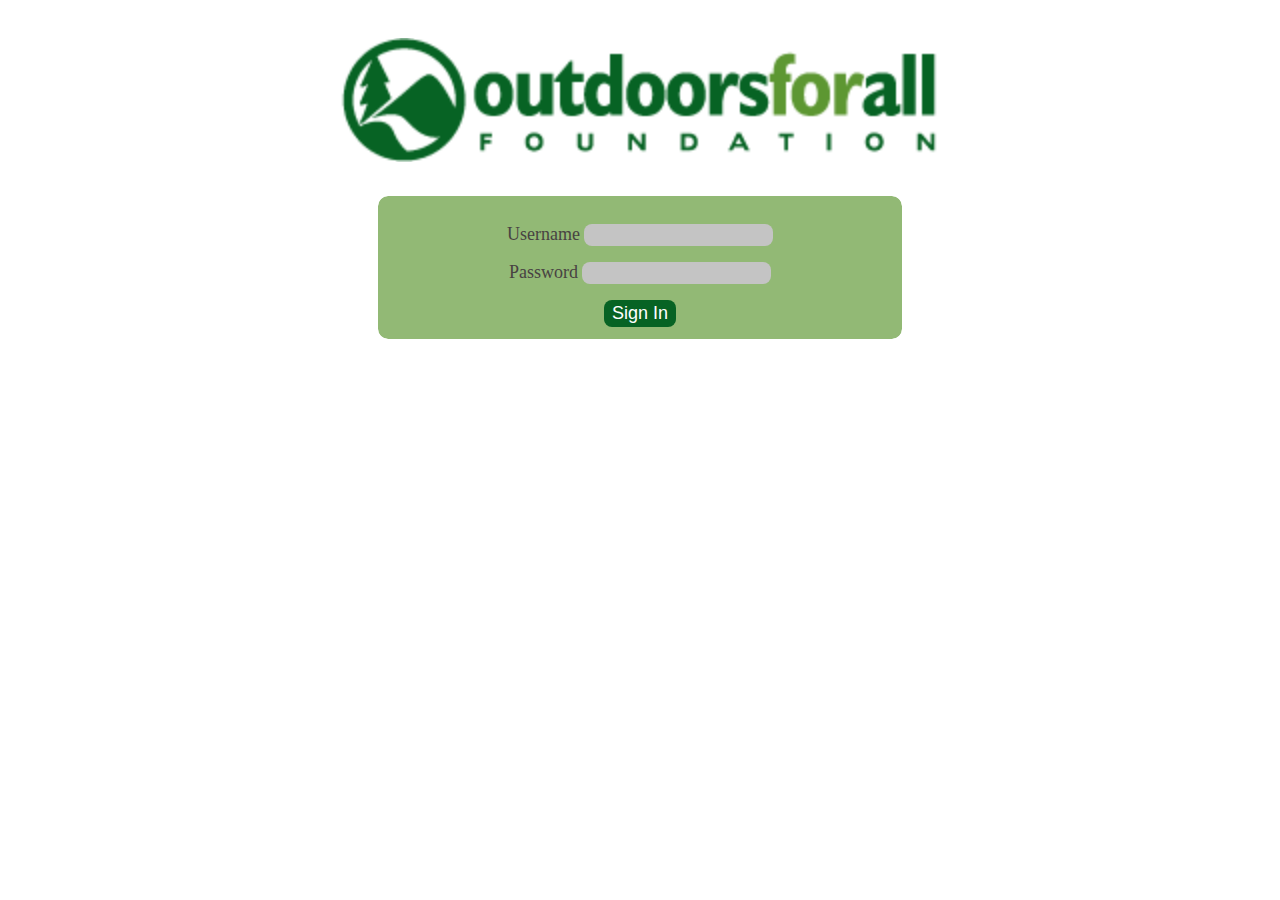
<file: project/loginpage.html>
<!DOCTYPE HTML>
<html lang = "en"> 
<link href = "stylesheet.css" rel="stylesheet" type="text/css">
    <head>
        <title>formDemo.html</title>
        <meta charset = "UTF-8" />
    </head>
    <header style="padding:30px">
        <center><img src= "mainlogo.png" alt "main logo" style = "width:600px;height:124px;"></center>
    </header>
    <body>
        <form>
            <center><fieldset>
                <p>
                    <label>Username</label>
                    <input type = "text"
                                id = "username" />
                </p>
                <p>
                    <label>Password</label>
                    <input type = "password"
                                id = "password" />
                </p>
                <button type = "button" onclick = "location.href='mainpage.html'">
                    Sign In
                </button>
            </fieldset></center>
        </form>
    </body>
</html>
</file>
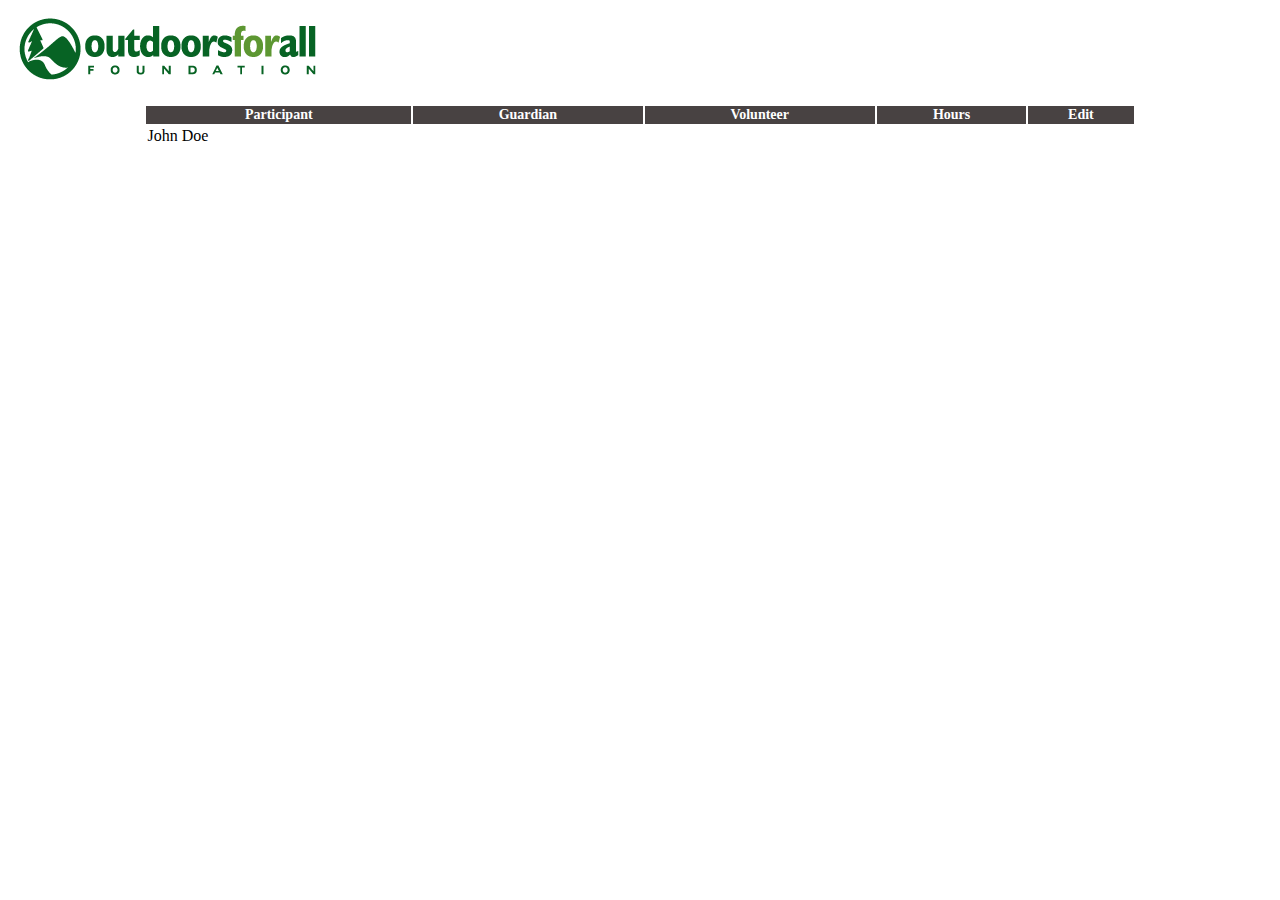
<file: project/mainpage.html>
<!DOCTYPE HTML>
<html lang = "en"> 
<link href = "stylesheet.css" rel="stylesheet" type="text/css">
    <head>
        <title>mainpage.html</title>
        <meta charset = "UTF-8" />
    </head>
    <header style="padding:10px">
            <left><img src= "mainlogo.png" alt "main logo" style = "width:300px;height:62px;"></left>
    </header>
    <body>
        <center><table >
            <tr>
                <th>Participant</th>
                <th>Guardian</th>
                <th>Volunteer</th>
                <th>Hours</th>
                <th>Edit</th>
            </tr>
            <tr>
                <td>John Doe</td>
            </tr>
        </table></center>
    </body>
</file>
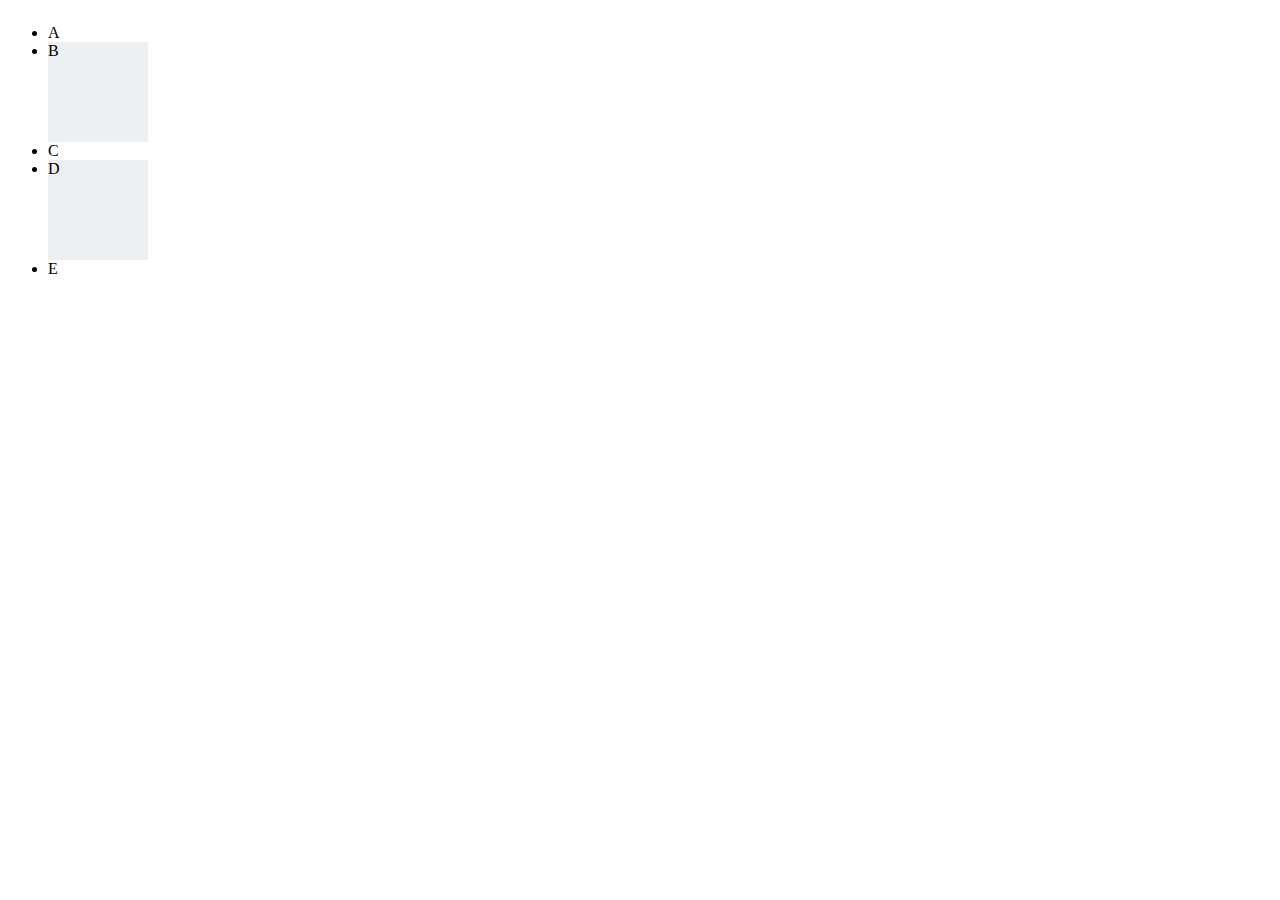
<file: project/practicehtml.html>
<?xml version = "1.0" encoding = "utf-8" ?>
<!DOCTYPE html PUBLIC "-//W3C//DTD XHTML 1.0 Strict//EN"    "http://www.w3.org/TR/xhtml1/DTD/xhtml1-strict.dtd">
    <html xmlns="http://www.w3.org/1999/xhtml" xml: lang="en" lang="en">
        <head>
            <link rel="stylesheet" type="text/css" href="practicestylesheeta.css" />
            <header><title>CS142 Project #1</title></header>
        </head>
        <body>
				<ul class="flex-container">
                <li class="flex-item-A">A</li>
                <li class="flex-item-B">B</li>
                <li class="flex-item-A">C</li>
                <li class="flex-item-B">D</li>
                <li class="flex-item-A">E</li>
            </ul>
        </body>
        <head>
            <script>
                
            const options = {
	            authProvider,
            };

            const client = Client.init(options);
                let res = await client.api('/teams/{id}/channels').get();
                console.log( res )
            </script>
        </head> 
    </html>
</file>
<file: project/stylesheet.css>
fieldset {
    background-color: #92B975; 
    padding: 10px; 
    width: 500px; 
    border-radius: 10px; 
    border-color: transparent; 
}
label {
    color: #484242; 
    font: "Calibri"; 
    font-size: 18px; 
}
input{
    border-color: transparent; 
    border-radius: 8px; 
    background-color: #c4c4c4; 
    font: "Calibri"; 
    font-size: 14px; 
    color: #484242; 
    
}
button{
    border-color: transparent; 
    border-radius: 8px; 
    background-color: #076324; 
    font: "Berline Sans FB";
    font-size: 18px; 
    color: #ffffff; 
}

table{
    width: 80%;
    padding: 10px; 
    border-color: transparent; 
    border-radius: 8px; 
}

th{
    background-color: #484242; 
    color: white; 
    font: "Calibri"; 
    font-size: 14px; 
}
td{
    background-color: white; 
    border-color: black; 
}
</file>
<file: project/practicestylesheeta.css>
/*
John Spencer. CS109 Spring 2019. .
*/

html {
    height: 100 %;
    width: 100 %;
}

body {
    width: 100 %;
    height: 100 %;
    a overflow - y: hidden;
    display: flex;
    justify - content: center;
}


.flex - container {
    padding: 0;
    margin: 0;
    white - space: nowrap;
    display: flex;
    align - items: center;
    list - style: none;
    flex - direction: column;
    justify - content: space - around;
    font - family: Tahoma;
    font - size: 40px;
    text - align: center;
}

.flex - item - A {
    border - top: 1px solid #687291;
    background: #dfe1e7;
    width: 100px;
    height: 100px;
}

.flex-item-B {
    border - top: 1px solid #687291;
    background: #eeeff2;
    width: 100px;
    height: 100px;
}


.flex-item-C {
    border-top: 4px solid black;
    border-bottom: 4px solid black;
    border-left: 4px solid black;
    border-right: 4px solid black;
    background: #687291;
    width: 100px;
    height: 100px;
    text-align: center;
    vertical-align: middle;
    line-height: 100px;
}
</file>
